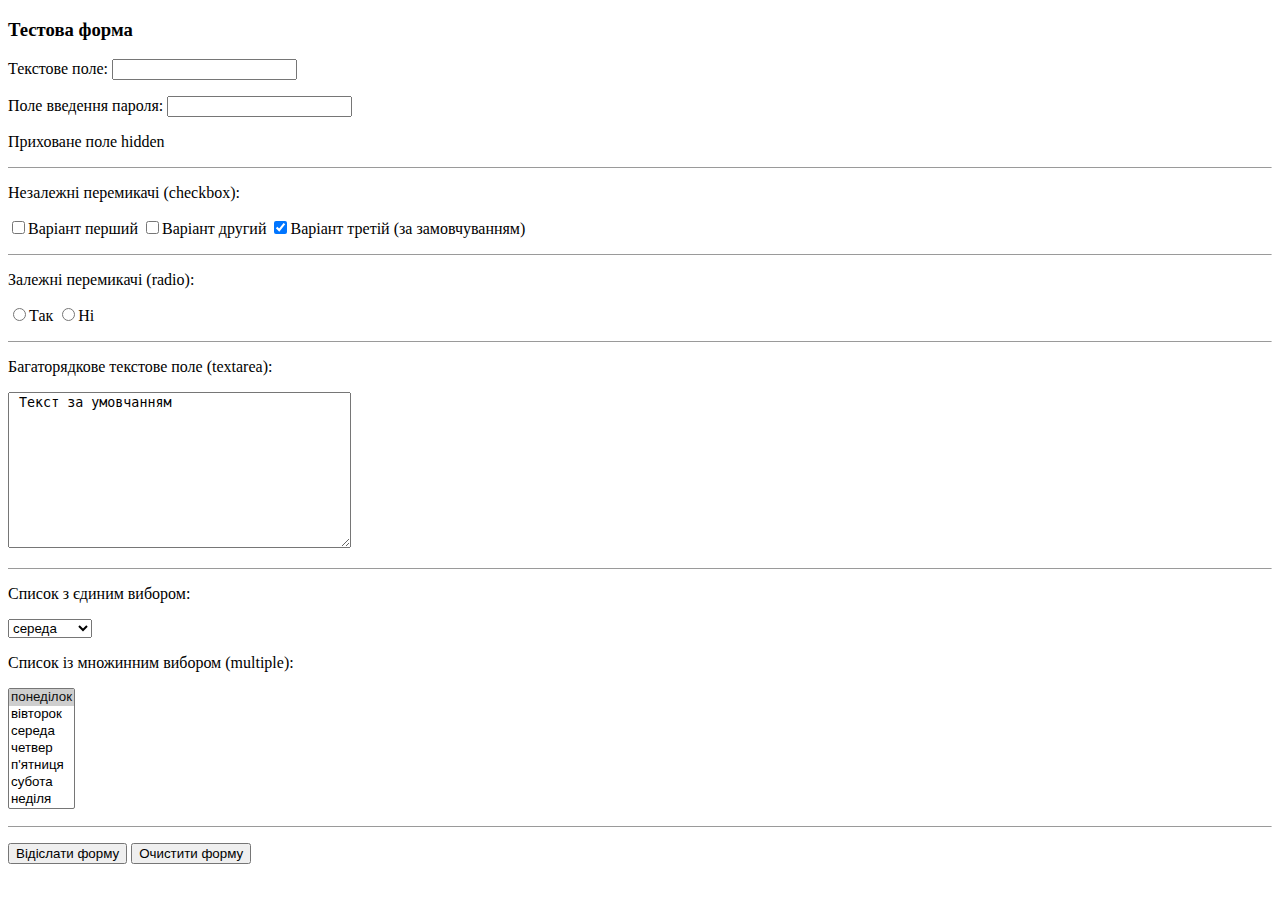
<file: index.html>
<!DOCTYPE html>
<html lang="en">

<head>
    <meta charset="UTF-8">
    <meta name="viewport" content="width=device-width, initial-scale=1.0">
    <title>Document</title>
</head>

<body>

    <h3> Тестова форма </h3>
    <form name="form1" method="post" action="script.php">
        <p> <span> Текстове поле: </span> <input type="text" name="textfield"> </p>
        <p> Поле введення пароля: <input type="password" name="pswfield"> </p>
        <p> Приховане поле hidden<input name="hidden" type="hidden" id="hidden" value="Приховане_значення"> </p>
        <hr size="1">
        <p> Незалежні перемикачі (checkbox): </p>
        <p> <input type="checkbox" name="checkbox1" value="1">Варіант перший
            <input type="checkbox" name="checkbox2" value="1">Варіант другий <input type="checkbox" name="checkbox3"
                value="1" checked>Варіант третій (за замовчуванням) </p>
        <hr size="1">
        <p> Залежні перемикачі (radio): </p>
        <p> <input name="radiobutton" type="radio" value="yes">Так <input name="radiobutton" type="radio" value="no">Ні
        </p>
        <hr size="1">
        <p> Багаторядкове текстове поле (textarea): </p>
        <p> <textarea name="textarea" cols="40" rows="10"> Текст за умовчанням </textarea> </p>
        <hr size="1">
        <p> Список з єдиним вибором: </p>
        <p> <select name=day_s size=1>
                <option value=1> понеділок </option>
                <option value=2> вівторок </option>
                <option value=3 selected> середа </option>
                <option value=4> четвер </option>
                <option value=5> п'ятниця </option>
                <option value=6> субота </option>
                <option value=7> неділя </option>
            </select> </p>
        <p> Список із множинним вибором (multiple): </p>
        <p> <select name=day_m[] size=7 multiple>
                <option value=1 selected> понеділок </option>
                <option value=2> вівторок </option>
                <option value=3> середа </option>
                <option value=4> четвер </option>
                <option value=5> п'ятниця </option>
                <option value=6> субота </option>
                <option value=7> неділя </option>
            </select> </p>
        <hr size="1">
        <p> <input type="submit" value="Відіслати форму"> <input type="reset" value="Очистити форму"> </p>
    </form>














</body>

</html>
</file>
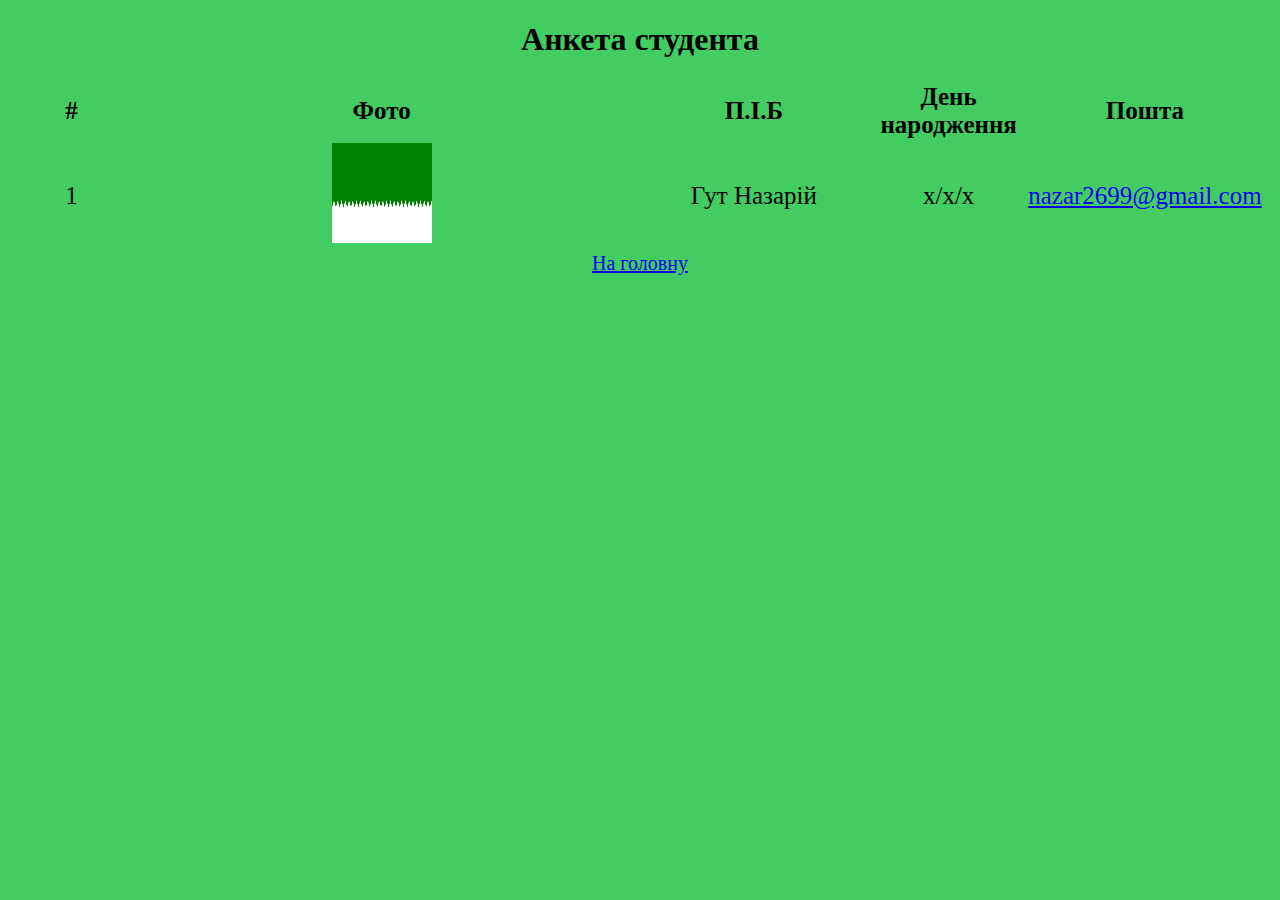
<file: contacts.html>
<!DOCTYPE html>
<html lang="en-US">
<head>
	<meta charset="utf-8">
	<title>Лабораторна 5</title>
</head>
<body>
	<header>
	<h1 style="text-align: center;">Анкета студента</h1>
	</header>
<article>
<table style="text-align: center;">
<tr>
	<th width="10%">#</th>
	<th width="40%">Фото</th>
	<th width="20%">П.І.Б</th>
	<th width="10%">День народження</th>
	<th width="20%">Пошта</th>
</tr>
<tr>
<td align=center>1</td>
<td align=center><img src='images555666.png' width="100" height="100"></td>
<td align=center>Гут Назарій</td>
<td align=center>x/x/x</td>
<td align=center><a href="https://mail.google.com/">nazar2699@gmail.com</a></td>
</tr>
</table>
</article>
<style type="text/css">
	body {
		background-color:rgb(67, 204, 97);
		font-style: "Times roman";
	}
	article {
		font-size: 25px;
	}

</style>
<footer>
	<a href="Lab5.html">На головну</a>
</footer>
<style type="text/css">
	footer {
		text-align: center;
		font-size: 20px;

	}
</style>
</body>
</html>
</file>
